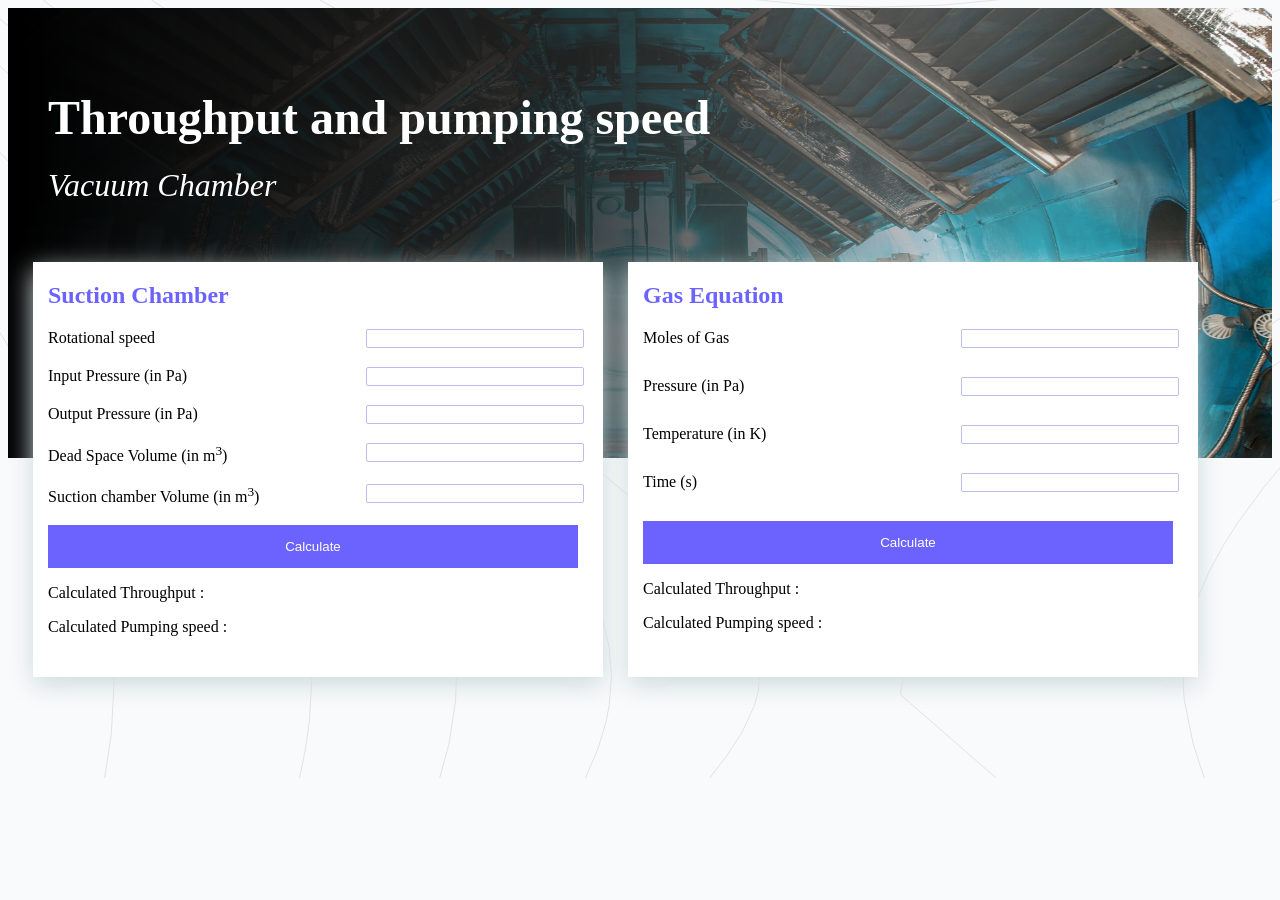
<file: index.html>
<!DOCTYPE html>
<html lang="en">
<meta charset="UTF-8">
<meta name="viewport" content="width=device-width, initial-scale=1.0">
<title>Vacuum Chamber</title>
<head>
    <link rel="stylesheet" href="style.css">
</head>
    <body style="font-family: Sofia Pro">
        
        <script>
            function logic1()
            {
                    num1 = document.getElementById("rs").value;
                    num2 = document.getElementById("ip").value;
                    if (num2 == 0) {
                        alert("Pressure can't be 0");
                    }
                    num3 = document.getElementById("op").value;
                    num4 = document.getElementById("ds").value;
                    num5 = document.getElementById("sc").value;
                    document.getElementById("result1").innerHTML = (num1 * ( num5 * num2 - num4 * num3 ))+" W";

                    num1 = document.getElementById("rs").value;
                    num2 = document.getElementById("ip").value;
                    num3 = document.getElementById("op").value;
                    num4 = document.getElementById("ds").value;
                    num5 = document.getElementById("sc").value;
                    document.getElementById("result2").innerHTML = (( num1 * ( num5 * num2 - num4 * num3 ) ) / num2)+" m3/s";
            }
            function logic2()
            {
                    num1 = document.getElementById("ms").value;
                    num2 = document.getElementById("pa").value;
                    if (num2 == 0) {
                        alert("Pressure can't be 0");
                    }
                    num3 = document.getElementById("tk").value;
                    num4 = document.getElementById("ts").value;
                    if (num4 == 0) {
                        alert("Time can't be 0");
                    }
                    document.getElementById("result3").innerHTML = (( num1 * 8.314 * num3 ) / num4)+" W";

                    num1 = document.getElementById("ms").value;
                    num2 = document.getElementById("pa").value;
                    num3 = document.getElementById("tk").value;
                    num4 = document.getElementById("ts").value;
                    document.getElementById("result4").innerHTML = (( num1 * 8.314 * num3 ) / num2)+" m3/s";
            }
        </script>
        
        
        <div class="text-block1">
                        <h4>Ph-203</h4>
                        <p>Assignment</p>
                    </div>
        <div class="text-block2">
                        <h4>Pratham </h4>
                        <p>1901mm26</p>
                    </div>
            <div class="topcontainer">
                <img src="assets/Group%2011.png" alt="Vacuum Chamber" width="100%" height="450">
                    <div class="heading">Throughput and pumping speed</div>
                    <div class="subheading">Vacuum Chamber</div>
                    
            </div>
        
        
            <div class="row">
                
            <div class="column" style="background-color:#fff;">
                <div class="Suction"><h2>Suction Chamber</h2></div>
                <div class="container">
                    <form>
                        <div class="row">
                            <div class="col-25"><label for="rs">Rotational speed</label></div>
                            <div class="col-75"><input type="text" id="rs"></div>
                        </div>
                        <div class="row">
                            <div class="col-25"><label for="ip">Input Pressure (in Pa)</label></div>
                            <div class="col-75"><input type="text" id="ip"></div>
                        </div>
                        <div class="row">
                            <div class="col-25"><label for="op">Output Pressure (in Pa) </label></div>
                            <div class="col-75"><input type="text" id="op"></div>
                        </div>
                        <div class="row">
                            <div class="col-25">
                                <label for="ds">Dead Space Volume (in m<sup>3</sup>)</label>
                            </div>
                            <div class="col-75"><input type="text" id="ds"></div>
                        </div>
                        <div class="row"><div class="col-25">
                            <label for="sc">Suction chamber Volume (in m<sup>3</sup>)</label></div>
                            <div class="col-75"><input type="text" id="sc"></div>
                        </div>
                        <input type="button" onClick="logic1()" Value="Calculate" />
                    </form>
                </div>
                <p class="res">Calculated Throughput : <span id = "result1"></span></p>
                <p class="res">Calculated Pumping speed : <span id = "result2"></span></p>
            </div>
                
                
            <div class="column" style="background-color:#fff;">
                <div class="Suction"><h2>Gas Equation</h2></div>
                <div class="container">
                    <form>
                        <div class="row1">
                            <div class="col-25"><label for="ms">Moles of Gas</label></div>
                            <div class="col-75"><input type="text" id="ms"></div>
                        </div>
                        <div class="row1">
                            <div class="col-25"><label for="pa">Pressure (in Pa)</label></div>
                            <div class="col-75"><input type="text" id="pa"></div>
                        </div>
                        <div class="row1">
                            <div class="col-25"><label for="tk">Temperature (in K)</label></div>
                            <div class="col-75"><input type="text" id="tk"></div>
                        </div>
                        <div class="row1">
                            <div class="col-25"><label for="ts">Time (s)</label></div>
                            <div class="col-75"><input type="text" id="ts"></div>
                        </div>
                        <input type="button" onClick="logic2()" Value="Calculate" />
                    </form>
                </div>
                <p class="res">Calculated Throughput : <span id = "result3"></span></p>
                <p class="res">Calculated Pumping speed : <span id = "result4"></span></p>
            </div>
                
        </div>
    </body>
</html>
</file>
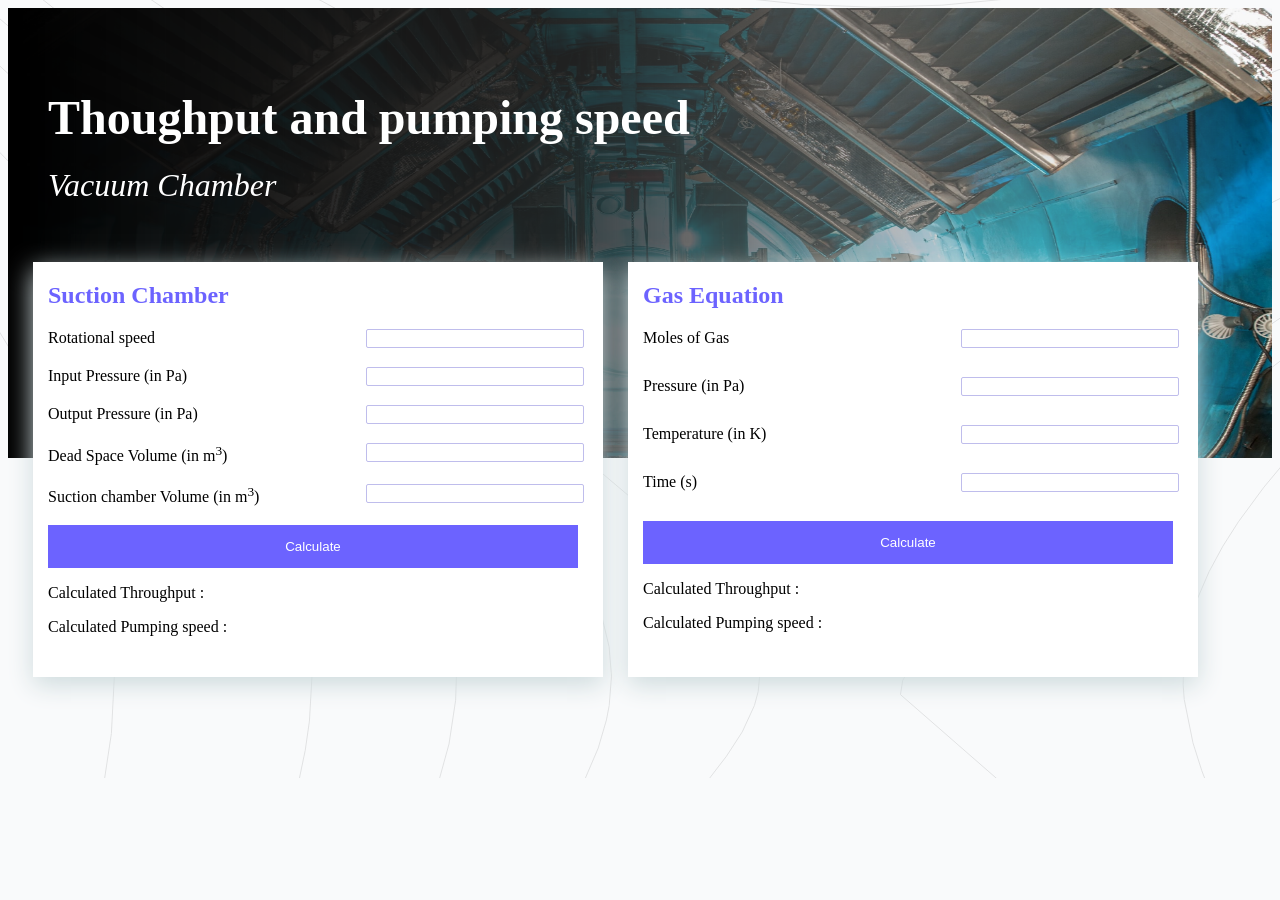
<file: assignment.html>
<!DOCTYPE html>
<html lang="en">
<meta charset="UTF-8">
<meta name="viewport" content="width=device-width, initial-scale=1.0">
<title>Vacuum Chamber</title>
<head>
    <link rel="stylesheet" href="style.css">
</head>
    <body style="font-family: Sofia Pro">
        
        <script>
            function logic1()
            {
                    num1 = document.getElementById("rs").value;
                    num2 = document.getElementById("ip").value;
                    if (num2 == 0) {
                        alert("Pressure can't be 0");
                    }
                    num3 = document.getElementById("op").value;
                    num4 = document.getElementById("ds").value;
                    num5 = document.getElementById("sc").value;
                    document.getElementById("result1").innerHTML = (num1 * ( num5 * num2 - num4 * num3 ))+" W";

                    num1 = document.getElementById("rs").value;
                    num2 = document.getElementById("ip").value;
                    num3 = document.getElementById("op").value;
                    num4 = document.getElementById("ds").value;
                    num5 = document.getElementById("sc").value;
                    document.getElementById("result2").innerHTML = (( num1 * ( num5 * num2 - num4 * num3 ) ) / num2)+" m3/s";
            }
            function logic2()
            {
                    num1 = document.getElementById("ms").value;
                    num2 = document.getElementById("pa").value;
                    if (num2 == 0) {
                        alert("Pressure can't be 0");
                    }
                    num3 = document.getElementById("tk").value;
                    num4 = document.getElementById("ts").value;
                    if (num4 == 0) {
                        alert("Time can't be 0");
                    }
                    document.getElementById("result3").innerHTML = (( num1 * 8.314 * num3 ) / num4)+" W";

                    num1 = document.getElementById("ms").value;
                    num2 = document.getElementById("pa").value;
                    num3 = document.getElementById("tk").value;
                    num4 = document.getElementById("ts").value;
                    document.getElementById("result4").innerHTML = (( num1 * 8.314 * num3 ) / num2)+" m3/s";
            }
        </script>
        
        
        <div class="text-block1">
                        <h4>Ph-203</h4>
                        <p>Assignment</p>
                    </div>
        <div class="text-block2">
                        <h4>Pratham </h4>
                        <p>1901mm26</p>
                    </div>
            <div class="topcontainer">
                <img src="Group%2011.png" alt="Vacuum Chamber" width="100%" height="450">
                    <div class="heading">Thoughput and pumping speed</div>
                    <div class="subheading">Vacuum Chamber</div>
                    
            </div>
        
        
            <div class="row">
                
            <div class="column" style="background-color:#fff;">
                <div class="Suction"><h2>Suction Chamber</h2></div>
                <div class="container">
                    <form>
                        <div class="row">
                            <div class="col-25"><label for="rs">Rotational speed</label></div>
                            <div class="col-75"><input type="text" id="rs"></div>
                        </div>
                        <div class="row">
                            <div class="col-25"><label for="ip">Input Pressure (in Pa)</label></div>
                            <div class="col-75"><input type="text" id="ip"></div>
                        </div>
                        <div class="row">
                            <div class="col-25"><label for="op">Output Pressure (in Pa) </label></div>
                            <div class="col-75"><input type="text" id="op"></div>
                        </div>
                        <div class="row">
                            <div class="col-25">
                                <label for="ds">Dead Space Volume (in m<sup>3</sup>)</label>
                            </div>
                            <div class="col-75"><input type="text" id="ds"></div>
                        </div>
                        <div class="row"><div class="col-25">
                            <label for="sc">Suction chamber Volume (in m<sup>3</sup>)</label></div>
                            <div class="col-75"><input type="text" id="sc"></div>
                        </div>
                        <input type="button" onClick="logic1()" Value="Calculate" />
                    </form>
                </div>
                <p class="res">Calculated Throughput : <span id = "result1"></span></p>
                <p class="res">Calculated Pumping speed : <span id = "result2"></span></p>
            </div>
                
                
            <div class="column" style="background-color:#fff;">
                <div class="Suction"><h2>Gas Equation</h2></div>
                <div class="container">
                    <form>
                        <div class="row1">
                            <div class="col-25"><label for="ms">Moles of Gas</label></div>
                            <div class="col-75"><input type="text" id="ms"></div>
                        </div>
                        <div class="row1">
                            <div class="col-25"><label for="pa">Pressure (in Pa)</label></div>
                            <div class="col-75"><input type="text" id="pa"></div>
                        </div>
                        <div class="row1">
                            <div class="col-25"><label for="tk">Temperature (in K)</label></div>
                            <div class="col-75"><input type="text" id="tk"></div>
                        </div>
                        <div class="row1">
                            <div class="col-25"><label for="ts">Time (s)</label></div>
                            <div class="col-75"><input type="text" id="ts"></div>
                        </div>
                        <input type="button" onClick="logic2()" Value="Calculate" />
                    </form>
                </div>
                <p class="res">Calculated Throughput : <span id = "result3"></span></p>
                <p class="res">Calculated Pumping speed : <span id = "result4"></span></p>
            </div>
                
        </div>
    </body>
</html>
</file>
<file: style.css>
body  {
  background-image: url("assets/Mask%20Group%202.png");
  background-repeat: no-repeat;
  background-attachment: fixed;
    background-color: #F9FAFB;
    box-sizing: border-box;
}
/* Container holding the image and the text */
.topcontainer {
  position: relative;
  text-align: center;
  color: white;
    z-index: -2;
}
.text-block2 {
  position: absolute;
  bottom: 20px;
  right: 30px;
  background-color: black;
    width: 200px;
  color: white;
  padding-left: 20px;
  padding-right: 20px;
}
.text-block1 {
  position: absolute;
  bottom: 130px;
  right: 30px;
  background-color: black;
  color: white;
  padding-left: 20px;
  padding-right: 20px;
    width: 200px;
}
/* Centered text */
.heading {
  position: absolute;
  margin-left: 40px;
    top: 18%;
    font-size: 48px;
    font-weight: bold;
}

.subheading {
  position: absolute;
  margin-left: 40px;
    top: 35%;
    font-size: 32px;
    font-style: italic;
}

.column {
    float: left;
    width: 540px;
    padding-right: 15px;
    padding-left: 15px;
    margin-left: 25px;
    margin-top: -200px;
    height: 415px;
    box-shadow: 0px 8px 24px #CEDBDD/* Should be removed. Only for demonstration */
}

/* Clear floats after the columns */
.row:after {
  content: "";
  display: table;
  clear: both;
    margin: 19px;
}


.col-25 {
  float: left;
  width: 60%;
}

.col-75 {
  float: left;
  width: 40%;
}

/* Clear floats after the columns */
.row1:after {
    content: "";
  display: table;
  clear: both;
    margin: 29px;
}

.container{
    margin-right: 10px;
}

.Suction{
    color: #6C63FF;
}

input[type=button], input[type=submit], input[type=reset] {
  background-color: #6C63FF;
  border: none;
  color: white;
  padding: 14px;
  cursor: pointer;
    width: 100%;
}

input[type=text]:focus {
  background-color: #DDDDE5;
}

input[type=text]{
  width: 100%;
    border: 1px solid #BFBDEC;
  border-radius: 2px;
}

#result1{
    color: #6C63FF;
    font-weight: bold;
}
#result2{
    color: #6C63FF;
    font-weight: bold;
}
#result3{
    color: #6C63FF;
    font-weight: bold;
}
#result4{
    color: #6C63FF;
    font-weight: bold;
}

@media only screen and (max-width: 1500px){
    .text-block1 {
        display: none;
    }
    .text-block2 {
        display: none;
    }
}
@media only screen and (max-width: 1210px) {
    .column {
        margin-top: -140px;
        margin-left: 20px;
        margin-bottom: 160px;
        height: 410px;
    }
}

@media only screen and (max-width: 745px){
    .subheading{
        top: 50%;
        left: 150px;
    } 
}

@media only screen and (max-width: 600px) {
    .column {
        margin-top: -140px;
        width: 94%;
        margin-left: 0px;
        margin-bottom: 500px;
        height: 500px;
    }
    .subheading{
        top: 47%;
        left: 25px;
    }
    .heading{
        margin-left: 20px;
    }
    .col-25 {
        width: 100%;
    }
    .col-75 {
        width: 90%;
    }
    
}

@media only screen and (max-width: 375px) {
    .subheading{
        top: 48%;
        left: 0px;
    }
    .heading{
        font-size: 42px;
        margin-left: 0px;
    }
    .column{
        margin-bottom: 150px;
    }
}
</file>
